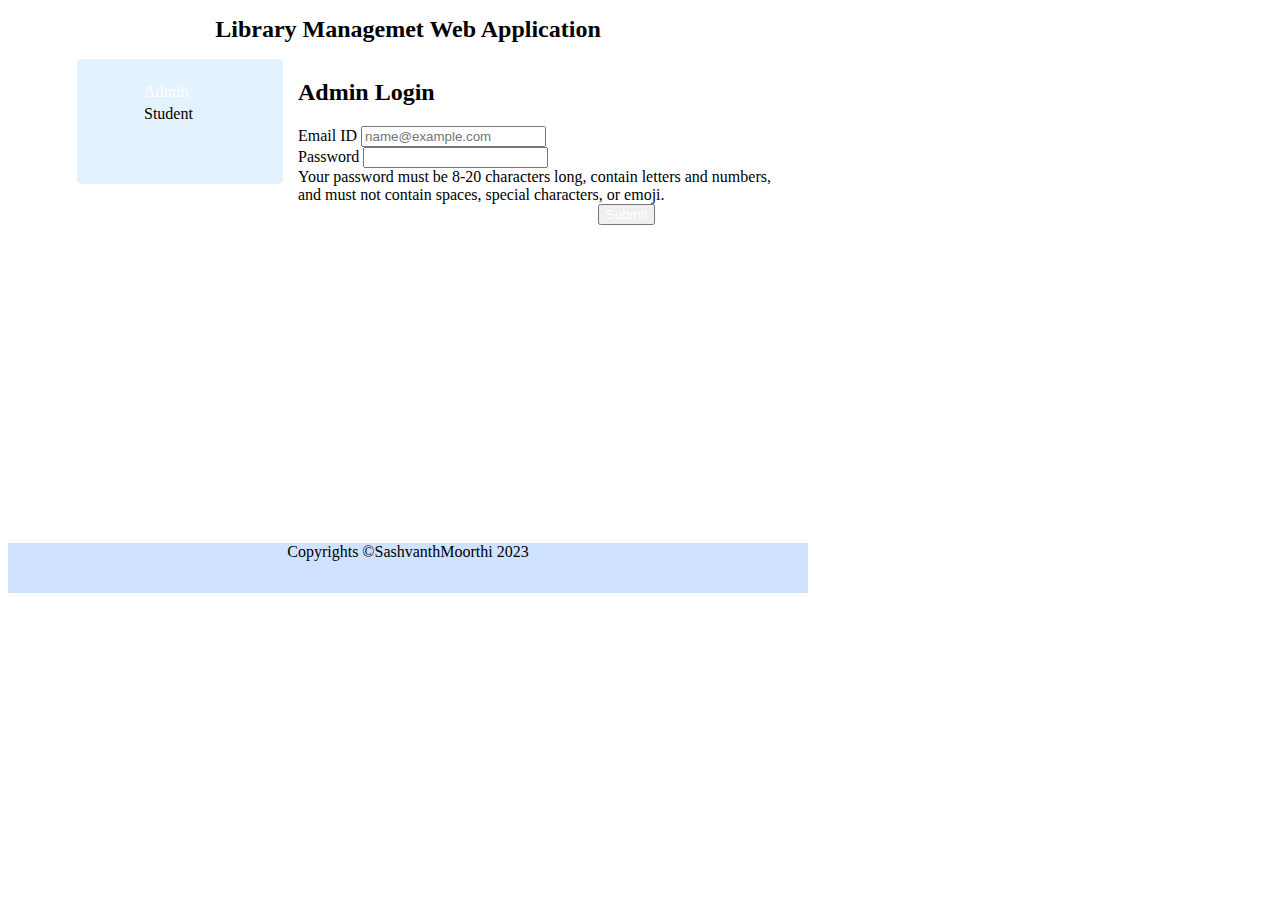
<file: index.html>
<!DOCTYPE html>
<html lang="en">
<head>
    <title>Sashvanth M</title>
    <link rel="stylesheet" href="home.css">

    <!-- Bootstrap CDN for Styling Added by Sashvanth Moorthi-->
    <link href="https://cdn.jsdelivr.net/npm/bootstrap@5.3.0/dist/css/bootstrap.min.css" rel="stylesheet" integrity="sha384-9ndCyUaIbzAi2FUVXJi0CjmCapSmO7SnpJef0486qhLnuZ2cdeRhO02iuK6FUUVM" crossorigin="anonymous">
    <script src="https://cdn.jsdelivr.net/npm/bootstrap@5.3.0/dist/js/bootstrap.bundle.min.js" integrity="sha384-geWF76RCwLtnZ8qwWowPQNguL3RmwHVBC9FhGdlKrxdiJJigb/j/68SIy3Te4Bkz" crossorigin="anonymous"></script>
    <script src="https://cdn.jsdelivr.net/npm/@popperjs/core@2.11.8/dist/umd/popper.min.js" integrity="sha384-I7E8VVD/ismYTF4hNIPjVp/Zjvgyol6VFvRkX/vR+Vc4jQkC+hVqc2pM8ODewa9r" crossorigin="anonymous"></script>
    <script src="https://cdn.jsdelivr.net/npm/bootstrap@5.3.0/dist/js/bootstrap.min.js" integrity="sha384-fbbOQedDUMZZ5KreZpsbe1LCZPVmfTnH7ois6mU1QK+m14rQ1l2bGBq41eYeM/fS" crossorigin="anonymous"></script>

</head>
<body style="text-align: left;font-family: 'Poppins';" >
    <div id="container" class="container" style="width: 800px;">

        <!-- heading of the web application  -->
        <div id="header" >
            <h1 class="h1 alert alert-primary " style="font-size: 24px;text-align: center;" >Library Managemet Web Application </h1>
        </div>

        <!-- Everything informations will displayed on here -->
        <div id="wrapper">
            <h2>Admin Login</h2>
            <div class="mb-3">
                <label for="exampleFormControlInput1" class="form-label">Email ID</label>
                <input type="email" class="form-control" id="exampleFormControlInput1" placeholder="name@example.com">
              </div>
             
              <label for="inputPassword5" class="form-label">Password</label>
                <input type="password" id="inputPassword5" class="form-control" aria-labelledby="passwordHelpBlock">
                    <div id="passwordHelpBlock" class="form-text">
                         Your password must be 8-20 characters long, contain letters and numbers, and must not contain spaces, special characters, or emoji.
                    </div>

                    <button type="button" class="btn btn-primary" style="align-items: center; margin-left: 300px;"><a href="AdminSubmit.html" style="color: white;text-decoration: none;">Submit</a></button>

        </div>


        <!-- Navigation Part -->
        <div id="navi" style="height: 107px;margin-right:5px">
            <ul>                  
                <li > <a href="index.html" type="button" class="btn btn-primary" style="color: white;">Admin</a> </li>
                <li style="height: 25px;"> <a style="margin-top: 5px;" href="Student.html" type="button" class="btn btn-info">Student</a> </li>
            </ul>
        </div>


<!-- 
        <div id="footer" style="font-size: small;">
            <p>Copyrights &copy;SashvanthMoorthi 2023</p>
        </div> -->

        
        <div class="card" style="background-color:#cfe2ff; margin-top: 500px; margin-left: auto;">
            <div class="card-header" style="height: 50px;" >
                <p style="text-align: center;">Copyrights &copy;SashvanthMoorthi 2023</p>
            </div>        
          </div>
    </div>

   
</body>
</html>
</file>
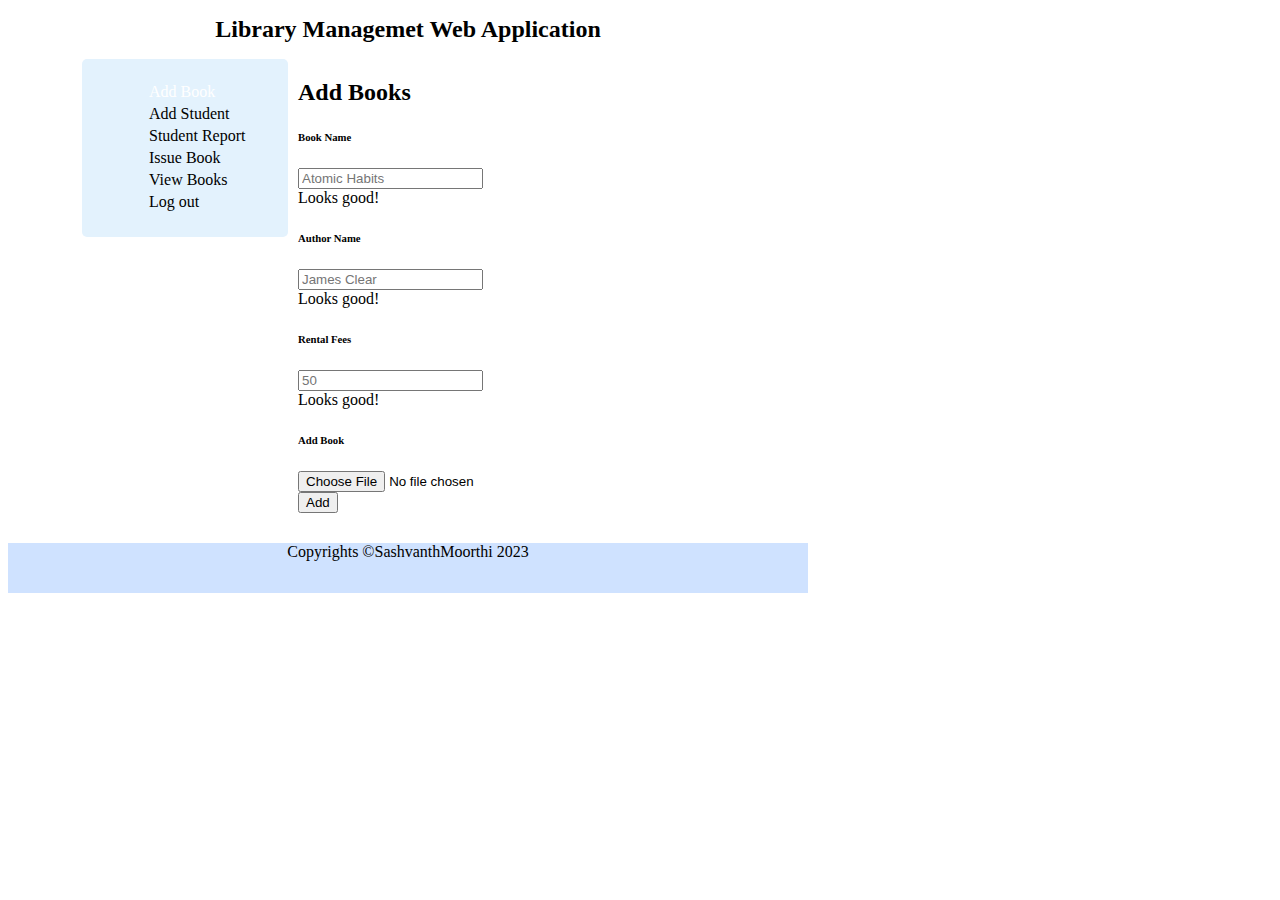
<file: AddBooks.html>
<!DOCTYPE html>
<html lang="en">
<head>
    <title>Add Book</title>
    <link rel="stylesheet" href="home.css">

    <!-- Bootstrap CDN for Styling Added by Sashvanth Moorthi-->
    <link href="https://cdn.jsdelivr.net/npm/bootstrap@5.3.0/dist/css/bootstrap.min.css" rel="stylesheet" integrity="sha384-9ndCyUaIbzAi2FUVXJi0CjmCapSmO7SnpJef0486qhLnuZ2cdeRhO02iuK6FUUVM" crossorigin="anonymous">
    <script src="https://cdn.jsdelivr.net/npm/bootstrap@5.3.0/dist/js/bootstrap.bundle.min.js" integrity="sha384-geWF76RCwLtnZ8qwWowPQNguL3RmwHVBC9FhGdlKrxdiJJigb/j/68SIy3Te4Bkz" crossorigin="anonymous"></script>
    <script src="https://cdn.jsdelivr.net/npm/@popperjs/core@2.11.8/dist/umd/popper.min.js" integrity="sha384-I7E8VVD/ismYTF4hNIPjVp/Zjvgyol6VFvRkX/vR+Vc4jQkC+hVqc2pM8ODewa9r" crossorigin="anonymous"></script>
    <script src="https://cdn.jsdelivr.net/npm/bootstrap@5.3.0/dist/js/bootstrap.min.js" integrity="sha384-fbbOQedDUMZZ5KreZpsbe1LCZPVmfTnH7ois6mU1QK+m14rQ1l2bGBq41eYeM/fS" crossorigin="anonymous"></script>

</head>
<body style="text-align: left;font-family: 'Poppins';">
    <div id="container" class="container" style="width: 800px;">

        <!-- heading of the web application  -->
        <div id="header" >
            <h1 class="h1 alert alert-primary " style="font-size: 24px;text-align: center;" >Library Managemet Web Application </h1>
        </div>

        <!-- Everything informations will displayed on here -->
        <div id="wrapper">
           <h2>Add Books</h2>

           <form class="row g-3 needs-validation" novalidate>
            <div class="col-md-4">
              <label for="validationCustom01" class="form-label"><h6>Book Name</h6></label>
              <input type="text" class="form-control" id="validationCustom01" placeholder="Atomic Habits" required>
              <div class="valid-feedback">
                Looks good!
              </div>
            </div>
            <div class="col-md-4">
              <label for="validationCustom02" class="form-label"><h6>Author Name</h6></label>
              <input type="text" class="form-control" id="validationCustom02" placeholder="James Clear" required>
              <div class="valid-feedback">
                Looks good!
              </div>
            </div>

            <div class="col-md-4">
                <label for="validationCustom02" class="form-label"><h6>Rental Fees</h6></label>
                <input type="text" class="form-control" id="validationCustom02" placeholder="50" required>
                <div class="valid-feedback">
                  Looks good!
                </div>
              </div>
            <div class="mb-3">
                <label for="formFile" class="form-label"><h6>Add Book</h6></label>
                <input class="form-control" type="file" id="formFile">
              </div>
                     
           
            <div class="col-12">
              <button class="btn btn-primary" type="submit">Add</button>
            </div>
          </form>





        </div>


        <!-- Navigation Part -->
        <div id="navi" >
            <ul>                  
               
              <li> <a href="AdminSubmit.html" type="button"  class="btn btn-primary" style="color: white;">Add Book</a> </li>
              <li> <a href="AddStudent.html" type="button" class="btn  btn-info" >Add Student</a> </li>
              <li> <a href="StudentReport.html" type="button"class="btn  btn-info">Student Report</a> </li>
              <li> <a href="IssuseBook.html" type="button" class="btn btn-info">Issue Book</a> </li>
              <li> <a href="ViewBooks.html" type="button" class="btn btn-info">View Books</a> </li>
              <li> <a href="index.html" type="button" class="btn btn-info">Log out</a> </li>
            </ul>
        </div>


<!-- 
        <div id="footer" style="font-size: small;">
            <p>Copyrights &copy;SashvanthMoorthi 2023</p>
        </div> -->

        
        <div class="card" style="background-color:#cfe2ff; margin-top: 500px; margin-left: auto;">
            <div class="card-header" style="height: 50px;" >
                <p style="text-align: center;">Copyrights &copy;SashvanthMoorthi 2023</p>
            </div>        
          </div>
    </div>

   
</body>
</html>
</file>
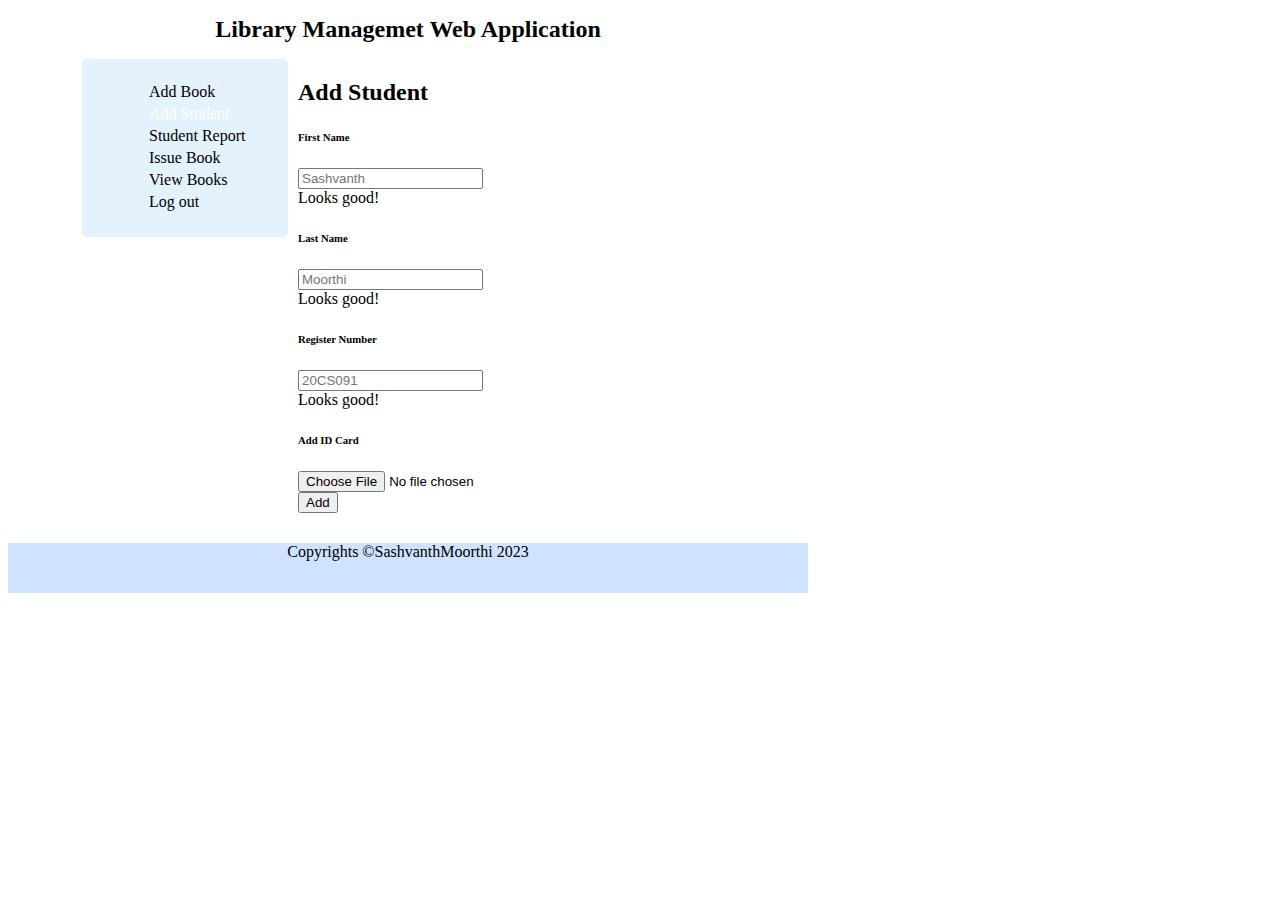
<file: AddStudent.html>
<!DOCTYPE html>
<html lang="en">
<head>
    <title>Add Student</title>
    <link rel="stylesheet" href="home.css">

    <!-- Bootstrap CDN for Styling Added by Sashvanth Moorthi-->
    <link href="https://cdn.jsdelivr.net/npm/bootstrap@5.3.0/dist/css/bootstrap.min.css" rel="stylesheet" integrity="sha384-9ndCyUaIbzAi2FUVXJi0CjmCapSmO7SnpJef0486qhLnuZ2cdeRhO02iuK6FUUVM" crossorigin="anonymous">
    <script src="https://cdn.jsdelivr.net/npm/bootstrap@5.3.0/dist/js/bootstrap.bundle.min.js" integrity="sha384-geWF76RCwLtnZ8qwWowPQNguL3RmwHVBC9FhGdlKrxdiJJigb/j/68SIy3Te4Bkz" crossorigin="anonymous"></script>
    <script src="https://cdn.jsdelivr.net/npm/@popperjs/core@2.11.8/dist/umd/popper.min.js" integrity="sha384-I7E8VVD/ismYTF4hNIPjVp/Zjvgyol6VFvRkX/vR+Vc4jQkC+hVqc2pM8ODewa9r" crossorigin="anonymous"></script>
    <script src="https://cdn.jsdelivr.net/npm/bootstrap@5.3.0/dist/js/bootstrap.min.js" integrity="sha384-fbbOQedDUMZZ5KreZpsbe1LCZPVmfTnH7ois6mU1QK+m14rQ1l2bGBq41eYeM/fS" crossorigin="anonymous"></script>

</head>
<body style="text-align: left;font-family: 'Poppins';">
    <div id="container" class="container" style="width: 800px;">

        <!-- heading of the web application  -->
        <div id="header" >
            <h1 class="h1 alert alert-primary " style="font-size: 24px;text-align: center;" >Library Managemet Web Application </h1>
        </div>

        <!-- Everything informations will displayed on here -->
        <div id="wrapper">
           <h2>Add Student</h2>

           <form class="row g-3 needs-validation" novalidate>
            <div class="col-md-4">
              <label for="validationCustom01" class="form-label"><h6>First Name</h6></label>
              <input type="text" class="form-control" id="validationCustom01" placeholder="Sashvanth" required>
              <div class="valid-feedback">
                Looks good!
              </div>
            </div>
            <div class="col-md-4">
              <label for="validationCustom02" class="form-label"><h6>Last Name</h6></label>
              <input type="text" class="form-control" id="validationCustom02" placeholder="Moorthi" required>
              <div class="valid-feedback">
                Looks good!
              </div>
            </div>

            <div class="col-md-4">
                <label for="validationCustom02" class="form-label"><h6>Register Number</h6></label>
                <input type="text" class="form-control" id="validationCustom02" placeholder="20CS091" required>
                <div class="valid-feedback">
                  Looks good!
                </div>
              </div>
            <div class="mb-3">
                <label for="formFile" class="form-label"><h6>Add ID Card</h6></label>
                <input class="form-control" type="file" id="formFile">
              </div>
                     
           
            <div class="col-12">
              <button class="btn btn-primary" type="submit">Add</button>
            </div>
          </form>





        </div>


        <!-- Navigation Part -->
        <div id="navi" >
            <ul>                  
               
                <li> <a href="AdminSubmit.html" type="button" class="btn btn-info">Add Book</a> </li>
                <li> <a href="AddStudent.html" type="button" class="btn btn-primary" style="color: white;">Add Student</a> </li>
                <li> <a href="StudentReport.html" type="button" class="btn btn-info">Student Report</a> </li>
                <li> <a href="IssuseBook.html" type="button" class="btn btn-info">Issue Book</a> </li>
                <li> <a href="ViewBooks.html" type="button" class="btn btn-info">View Books</a> </li>
                <li> <a href="index.html" type="button" class="btn btn-info">Log out</a> </li>
            </ul>
        </div>


<!-- 
        <div id="footer" style="font-size: small;">
            <p>Copyrights &copy;SashvanthMoorthi 2023</p>
        </div> -->

        
        <div class="card" style="background-color:#cfe2ff; margin-top: 500px; margin-left: auto;">
            <div class="card-header" style="height: 50px;" >
                <p style="text-align: center;">Copyrights &copy;SashvanthMoorthi 2023</p>
            </div>        
          </div>
    </div>

   
</body>
</html>
</file>
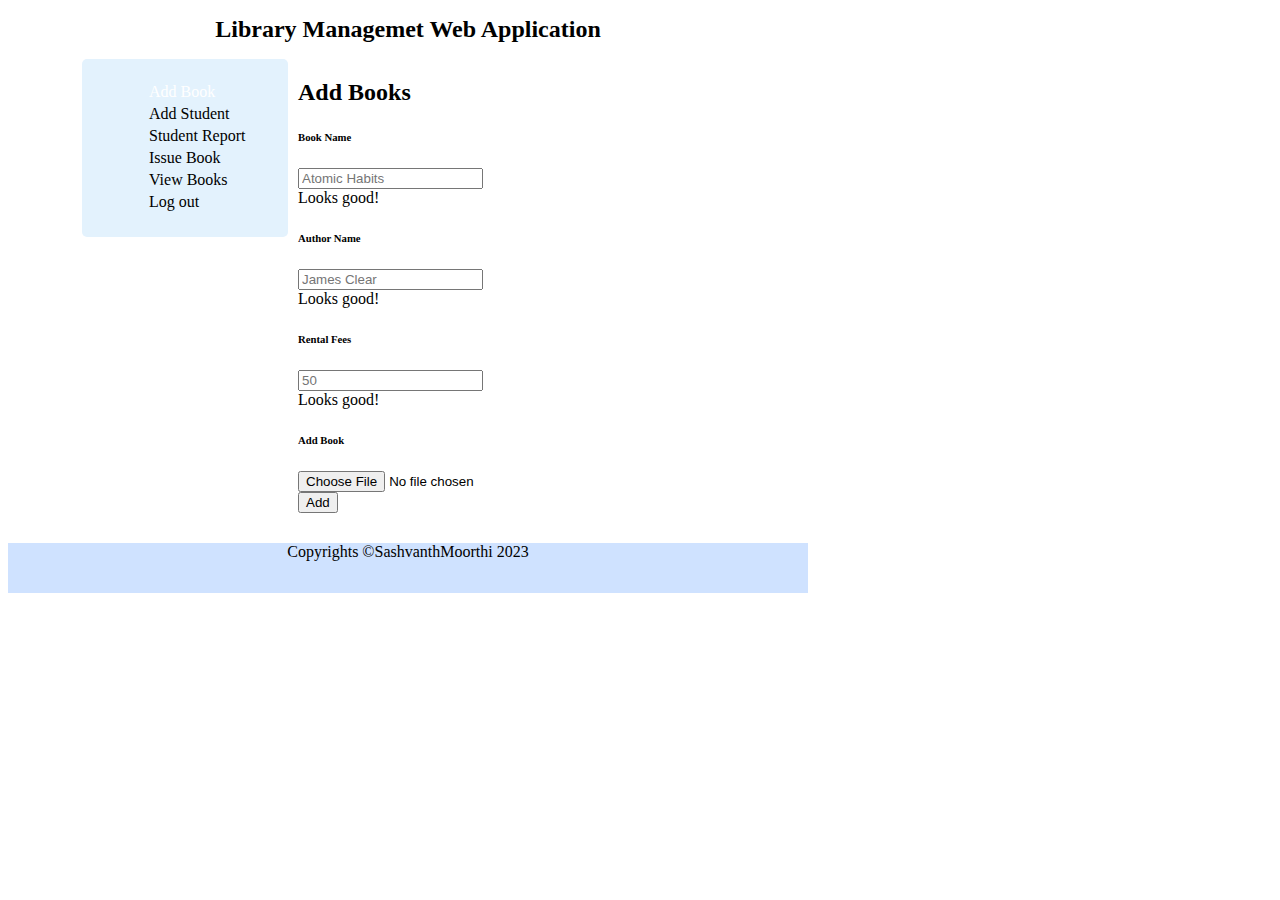
<file: AdminSubmit.html>
<!DOCTYPE html>
<html lang="en">
<head>
    <title>Admin</title>
    <link rel="stylesheet" href="home.css">

    <!-- Bootstrap CDN for Styling Added by Sashvanth Moorthi-->
    <link href="https://cdn.jsdelivr.net/npm/bootstrap@5.3.0/dist/css/bootstrap.min.css" rel="stylesheet" integrity="sha384-9ndCyUaIbzAi2FUVXJi0CjmCapSmO7SnpJef0486qhLnuZ2cdeRhO02iuK6FUUVM" crossorigin="anonymous">
    <script src="https://cdn.jsdelivr.net/npm/bootstrap@5.3.0/dist/js/bootstrap.bundle.min.js" integrity="sha384-geWF76RCwLtnZ8qwWowPQNguL3RmwHVBC9FhGdlKrxdiJJigb/j/68SIy3Te4Bkz" crossorigin="anonymous"></script>
    <script src="https://cdn.jsdelivr.net/npm/@popperjs/core@2.11.8/dist/umd/popper.min.js" integrity="sha384-I7E8VVD/ismYTF4hNIPjVp/Zjvgyol6VFvRkX/vR+Vc4jQkC+hVqc2pM8ODewa9r" crossorigin="anonymous"></script>
    <script src="https://cdn.jsdelivr.net/npm/bootstrap@5.3.0/dist/js/bootstrap.min.js" integrity="sha384-fbbOQedDUMZZ5KreZpsbe1LCZPVmfTnH7ois6mU1QK+m14rQ1l2bGBq41eYeM/fS" crossorigin="anonymous"></script>

</head>
<body style="text-align: left;font-family: 'Poppins';">
    <div id="container" class="container" style="width: 800px;">

        <!-- heading of the web application  -->
        <div id="header" >
            <h1 class="h1 alert alert-primary " style="font-size: 24px;text-align: center;" >Library Managemet Web Application </h1>
        </div>

        <!-- Everything informations will displayed on here -->
        <div id="wrapper">
           <h2>Add Books</h2>

           <form class="row g-3 needs-validation" novalidate>
            <div class="col-md-4">
              <label for="validationCustom01" class="form-label"><h6>Book Name</h6></label>
              <input type="text" class="form-control" id="validationCustom01" placeholder="Atomic Habits" required>
              <div class="valid-feedback">
                Looks good!
              </div>
            </div>
            <div class="col-md-4">
              <label for="validationCustom02" class="form-label"><h6>Author Name</h6></label>
              <input type="text" class="form-control" id="validationCustom02" placeholder="James Clear" required>
              <div class="valid-feedback">
                Looks good!
              </div>
            </div>

            <div class="col-md-4">
                <label for="validationCustom02" class="form-label"><h6>Rental Fees</h6></label>
                <input type="text" class="form-control" id="validationCustom02" placeholder="50" required>
                <div class="valid-feedback">
                  Looks good!
                </div>
              </div>
            <div class="mb-3">
                <label for="formFile" class="form-label"><h6>Add Book</h6></label>
                <input class="form-control" type="file" id="formFile">
              </div>
                     
           
            <div class="col-12">
              <button class="btn btn-primary" type="submit">Add</button>
            </div>
          </form>





        </div>


        <!-- Navigation Part -->
        <div id="navi" >
            <ul>                  
               
                <li> <a href="AdminSubmit.html" type="button" class="btn btn-primary" style="color: white;">Add Book</a> </li>
                <li> <a href="AddStudent.html" type="button" class="btn btn-info">Add Student</a> </li>
                <li> <a href="StudentReport.html" type="button" class="btn btn-info">Student Report</a> </li>
                <li> <a href="IssuseBook.html" type="button" class="btn btn-info">Issue Book</a> </li>
                <li> <a href="ViewBooks.html" type="button" class="btn btn-info">View Books</a> </li>
                <li> <a href="index.html" type="button" class="btn btn-info">Log out</a> </li>
            </ul>
        </div>


<!-- 
        <div id="footer" style="font-size: small;">
            <p>Copyrights &copy;SashvanthMoorthi 2023</p>
        </div> -->

        
        <div class="card" style="background-color:#cfe2ff; margin-top: 500px; margin-left: auto;">
            <div class="card-header" style="height: 50px;" >
                <p style="text-align: center;">Copyrights &copy;SashvanthMoorthi 2023</p>
            </div>        
          </div>
    </div>

   
</body>
</html>
</file>
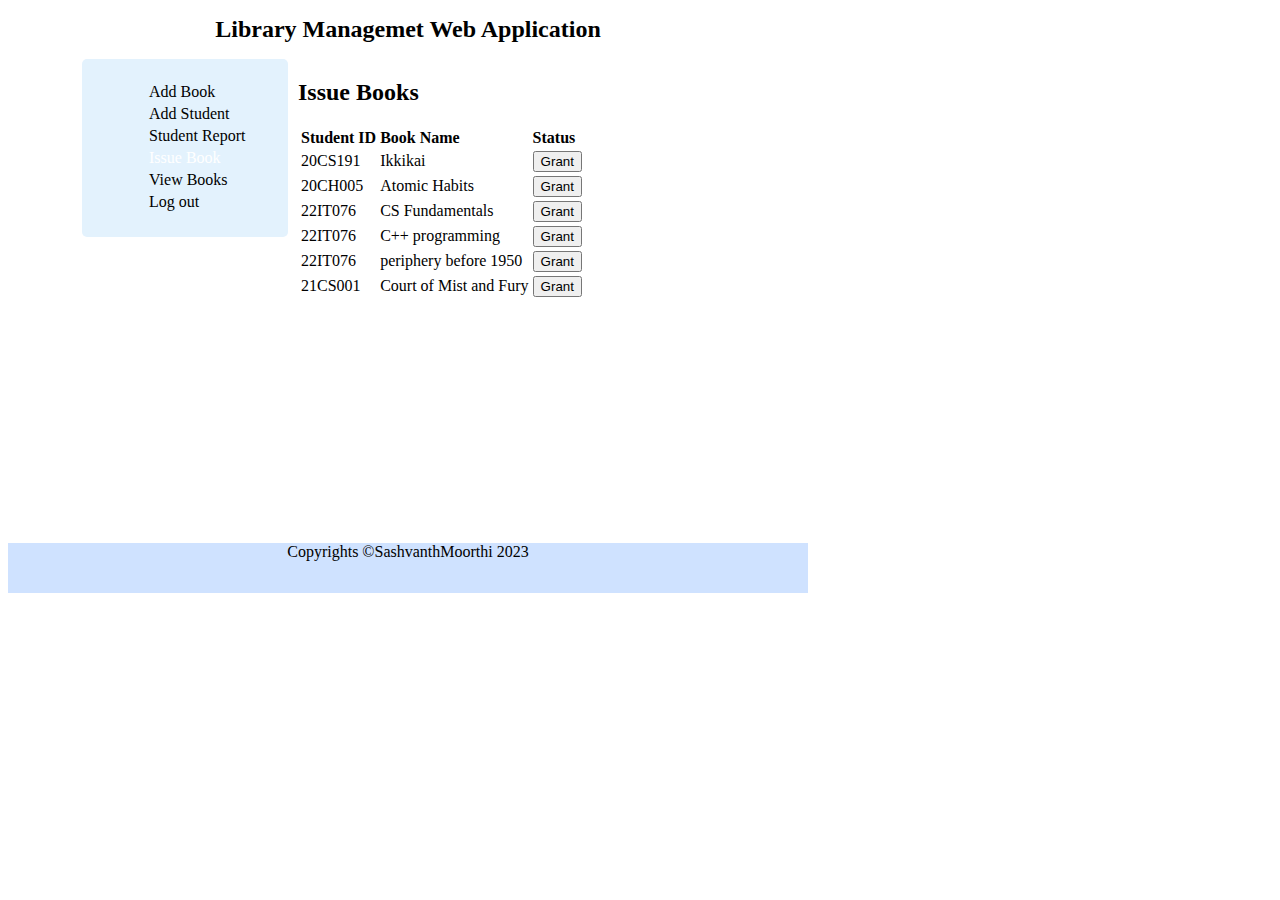
<file: IssuseBook.html>
<!DOCTYPE html>
<html lang="en">
<head>
    <title>Issue Books</title>
    <link rel="stylesheet" href="home.css">

    <!-- Bootstrap CDN for Styling Added by Sashvanth Moorthi-->
    <link href="https://cdn.jsdelivr.net/npm/bootstrap@5.3.0/dist/css/bootstrap.min.css" rel="stylesheet" integrity="sha384-9ndCyUaIbzAi2FUVXJi0CjmCapSmO7SnpJef0486qhLnuZ2cdeRhO02iuK6FUUVM" crossorigin="anonymous">
    <script src="https://cdn.jsdelivr.net/npm/bootstrap@5.3.0/dist/js/bootstrap.bundle.min.js" integrity="sha384-geWF76RCwLtnZ8qwWowPQNguL3RmwHVBC9FhGdlKrxdiJJigb/j/68SIy3Te4Bkz" crossorigin="anonymous"></script>
    <script src="https://cdn.jsdelivr.net/npm/@popperjs/core@2.11.8/dist/umd/popper.min.js" integrity="sha384-I7E8VVD/ismYTF4hNIPjVp/Zjvgyol6VFvRkX/vR+Vc4jQkC+hVqc2pM8ODewa9r" crossorigin="anonymous"></script>
    <script src="https://cdn.jsdelivr.net/npm/bootstrap@5.3.0/dist/js/bootstrap.min.js" integrity="sha384-fbbOQedDUMZZ5KreZpsbe1LCZPVmfTnH7ois6mU1QK+m14rQ1l2bGBq41eYeM/fS" crossorigin="anonymous"></script>

</head>
<body style="text-align: left;font-family: 'Poppins';">
    <div id="container" class="container" style="width: 800px;">

        <!-- heading of the web application  -->
        <div id="header" >
            <h1 class="h1 alert alert-primary " style="font-size: 24px;text-align: center;" >Library Managemet Web Application </h1>
        </div>

        <!-- Everything informations will displayed on here -->
        <div id="wrapper">
           <h2>Issue Books</h2>

           
           <table class="table table-bordered border-primary table-hover">
            <tr>
                <th>Student ID</th>
                <th>Book Name</th>
                <th>Status</th>
              </tr>
              <tr >
                <td>20CS191</td>
                <td>Ikkikai</td>
                <td ><button type="button" class="btn btn-primary btn-sm" >Grant</button></td>
              </tr>
              <tr>
                <td>20CH005</td>
                <td>Atomic Habits</td>
                <td style="justify-items: center;"><button type="button" class="btn btn-primary btn-sm">Grant</button></td>
              </tr>
              <tr>
                <td>22IT076</td>
                <td>CS Fundamentals</td>
                <td><button type="button" class="btn btn-primary btn-sm">Grant</button></td>
              </tr>
              <tr>
                <td>22IT076</td>
                <td>C++ programming</td>
                <td><button type="button" class="btn btn-primary btn-sm">Grant</button></td>
              </tr>
              <tr>
                <td>22IT076</td>
                <td>periphery before 1950</td>
                <td><button type="button" class="btn btn-primary btn-sm">Grant</button></td>
              </tr>
              <tr>
                <td>21CS001</td>
                <td>Court of Mist and Fury</td>
                <td><button type="button" class="btn btn-primary btn-sm">Grant</button></td>
              </tr>
          </table>



        </div>


        <!-- Navigation Part -->
        <div id="navi" >
            <ul>                  
               
                <li> <a href="AdminSubmit.html" type="button" class="btn btn-info">Add Book</a> </li>
                <li> <a href="AddStudent.html" type="button" class="btn  btn-info" >Add Student</a> </li>
                <li> <a href="StudentReport.html" type="button" class="btn btn-info" >Student Report</a> </li>
                <li> <a href="IssuseBook.html" type="button" class="btn btn-primary" style="color: white;">Issue Book</a> </li>
                <li> <a href="ViewBooks.html" type="button" class="btn btn-info">View Books</a> </li>
                <li> <a href="index.html" type="button" class="btn btn-info">Log out</a> </li>
            </ul>
        </div>


<!-- 
        <div id="footer" style="font-size: small;">
            <p>Copyrights &copy;SashvanthMoorthi 2023</p>
        </div> -->

        
        <div class="card" style="background-color:#cfe2ff; margin-top: 500px; margin-left: auto;">
            <div class="card-header" style="height: 50px;" >
                <p style="text-align: center;">Copyrights &copy;SashvanthMoorthi 2023</p>
            </div>        
          </div>
    </div>

   
</body>
</html>
</file>
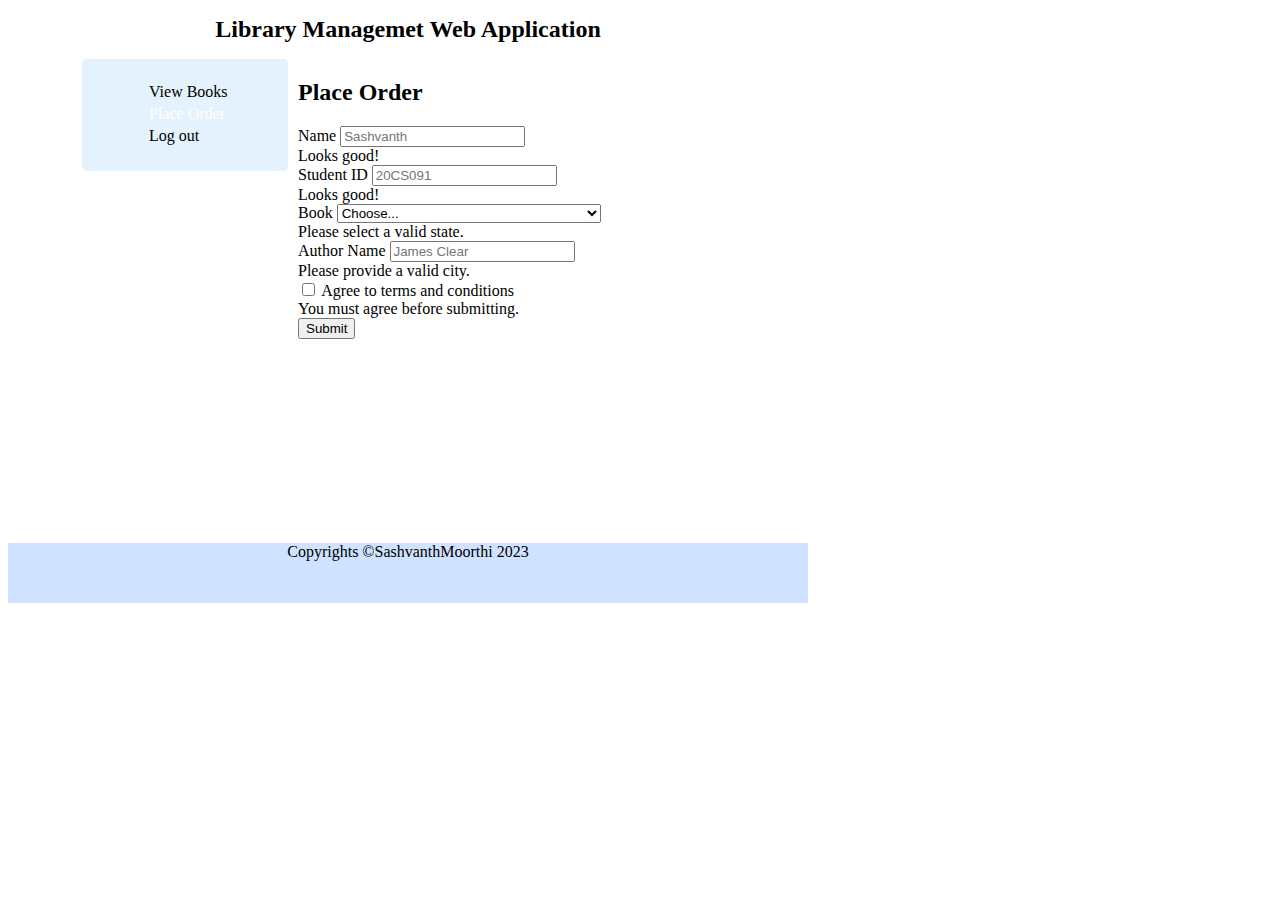
<file: PlaceOrder.html>
<!DOCTYPE html>
<html lang="en">
<head>
    <title>Sashvanth M</title>
    <link rel="stylesheet" href="home.css">

    <!-- Bootstrap CDN for Styling Added by Sashvanth Moorthi-->
    <link href="https://cdn.jsdelivr.net/npm/bootstrap@5.3.0/dist/css/bootstrap.min.css" rel="stylesheet" integrity="sha384-9ndCyUaIbzAi2FUVXJi0CjmCapSmO7SnpJef0486qhLnuZ2cdeRhO02iuK6FUUVM" crossorigin="anonymous">
    <script src="https://cdn.jsdelivr.net/npm/bootstrap@5.3.0/dist/js/bootstrap.bundle.min.js" integrity="sha384-geWF76RCwLtnZ8qwWowPQNguL3RmwHVBC9FhGdlKrxdiJJigb/j/68SIy3Te4Bkz" crossorigin="anonymous"></script>
    <script src="https://cdn.jsdelivr.net/npm/@popperjs/core@2.11.8/dist/umd/popper.min.js" integrity="sha384-I7E8VVD/ismYTF4hNIPjVp/Zjvgyol6VFvRkX/vR+Vc4jQkC+hVqc2pM8ODewa9r" crossorigin="anonymous"></script>
    <script src="https://cdn.jsdelivr.net/npm/bootstrap@5.3.0/dist/js/bootstrap.min.js" integrity="sha384-fbbOQedDUMZZ5KreZpsbe1LCZPVmfTnH7ois6mU1QK+m14rQ1l2bGBq41eYeM/fS" crossorigin="anonymous"></script>

</head>
<body style="text-align: left;font-family: 'Poppins';">
    <div id="container" class="container" style="width: 800px;">

        <!-- heading of the web application  -->
        <div id="header" >
            <h1 class="h1 alert alert-primary " style="font-size: 24px;text-align: center;" >Library Managemet Web Application </h1>
        </div>

        <!-- Everything informations will displayed on here -->
        <div id="wrapper">
           <h2>Place Order</h2>

           <form class="row g-3 needs-validation" novalidate>
            <div class="col-md-4">
              <label for="validationCustom01" class="form-label">Name</label>
              <input type="text" class="form-control" id="validationCustom01" placeholder="Sashvanth" required>
              <div class="valid-feedback">
                Looks good!
              </div>
            </div>
            <div class="col-md-4">
              <label for="validationCustom02" class="form-label">Student ID</label>
              <input type="text" class="form-control" id="validationCustom02" placeholder="20CS091" required>
              <div class="valid-feedback">
                Looks good!
              </div>
            </div>
           
            
            <div class="col-md-3">
              <label for="validationCustom04" class="form-label">Book</label>
              <select class="form-select" id="validationCustom04" required>
                <option selected disabled value="">Choose...</option>
                <option>Atomic Habits</option>
                <option>Ikigai</option>
                <option>Rich Dad Poor Dad</option>
                <option>A Concise History of Modern Psychology</option>
                <option>As a Man Thinketh</option>
                <option>The Power of your Subconscious Mind</option>
              </select>
              <div class="invalid-feedback">
                Please select a valid state.
              </div>
            </div>

            <div class="col-md-6">
                <label for="validationCustom03" class="form-label">Author Name</label>
                <input type="text" class="form-control" id="validationCustom03"  placeholder="James Clear" required>
                <div class="invalid-feedback">
                  Please provide a valid city.
                </div>
              </div>
         
            <div class="col-12">
              <div class="form-check">
                <input class="form-check-input" type="checkbox" value="" id="invalidCheck" required>
                <label class="form-check-label" for="invalidCheck">
                  Agree to terms and conditions
                </label>
                <div class="invalid-feedback">
                  You must agree before submitting.
                </div>
              </div>
            </div>
            <div class="col-12">
              <button class="btn btn-primary" type="submit">Submit</button>
            </div>
          </form>
           



        </div>


        <!-- Navigation Part -->
        <div id="navi" >
            <ul>                  
               
                
                <!-- <li> <a href="AddBooks.html" type="button" class="btn btn-primary" style="color: white;">Add Book</a> </li> -->
                <li> <a href="StudentLogedPage.html" type="button"  class="btn btn-info">View Books</a> </li>              
                <li> <a href="PlaceOrder.html" type="button" class="btn btn-primary" style="color: white;">Place Order</a> </li>
                <li> <a href="index.html" type="button" class="btn btn-info">Log out</a> </li>
            </ul>
        </div>


<!-- 
        <div id="footer" style="font-size: small;">
            <p>Copyrights &copy;SashvanthMoorthi 2023</p>
        </div> -->

        
        <div class="card" style="background-color:#cfe2ff; margin-top: 500px; margin-left: auto;">
            <div class="card-header" style="height: 60px;" >
                <p style="text-align: center;">Copyrights &copy;SashvanthMoorthi 2023</p>
            </div>        
          </div>
    </div>

   
</body>
</html>
</file>
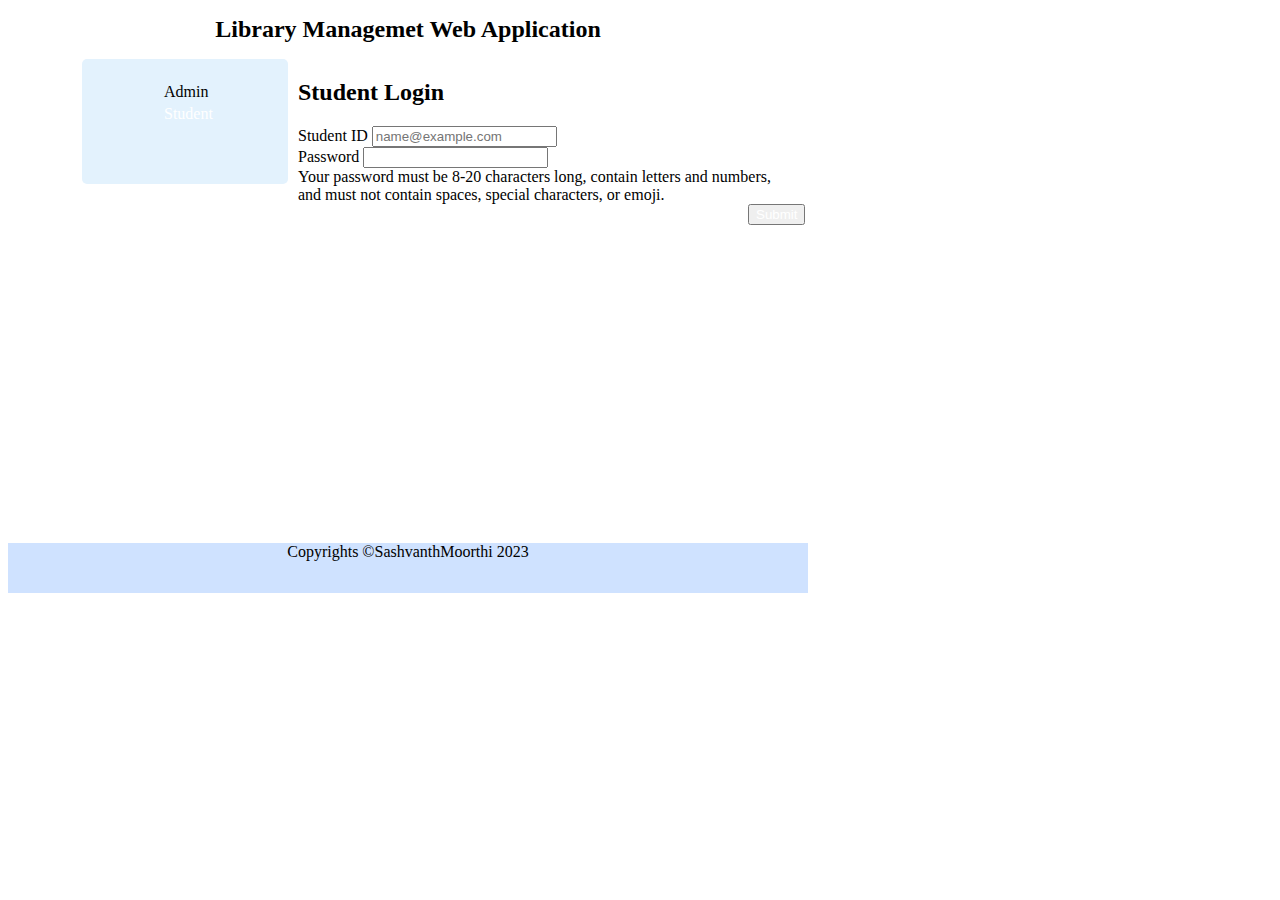
<file: Student.html>
<!DOCTYPE html>
<html lang="en">
<head>
    <title>Sashvanth M</title>
    <link rel="stylesheet" href="home.css">

    <!-- Bootstrap CDN for Styling Added by Sashvanth Moorthi-->
    <link href="https://cdn.jsdelivr.net/npm/bootstrap@5.3.0/dist/css/bootstrap.min.css" rel="stylesheet" integrity="sha384-9ndCyUaIbzAi2FUVXJi0CjmCapSmO7SnpJef0486qhLnuZ2cdeRhO02iuK6FUUVM" crossorigin="anonymous">
    <script src="https://cdn.jsdelivr.net/npm/bootstrap@5.3.0/dist/js/bootstrap.bundle.min.js" integrity="sha384-geWF76RCwLtnZ8qwWowPQNguL3RmwHVBC9FhGdlKrxdiJJigb/j/68SIy3Te4Bkz" crossorigin="anonymous"></script>
    <script src="https://cdn.jsdelivr.net/npm/@popperjs/core@2.11.8/dist/umd/popper.min.js" integrity="sha384-I7E8VVD/ismYTF4hNIPjVp/Zjvgyol6VFvRkX/vR+Vc4jQkC+hVqc2pM8ODewa9r" crossorigin="anonymous"></script>
    <script src="https://cdn.jsdelivr.net/npm/bootstrap@5.3.0/dist/js/bootstrap.min.js" integrity="sha384-fbbOQedDUMZZ5KreZpsbe1LCZPVmfTnH7ois6mU1QK+m14rQ1l2bGBq41eYeM/fS" crossorigin="anonymous"></script>

</head>
<body style="text-align: left;font-family: 'Poppins';">
    <div id="container" class="container" style="width: 800px;">

        <!-- heading of the web application  -->
        <div id="header" >
            <h1 class="h1 alert alert-primary " style="font-size: 24px;text-align: center;" >Library Managemet Web Application </h1>
        </div>

        <!-- Everything informations will displayed on here -->
        <div id="wrapper">
            <h2>Student Login</h2>
            
            <div class="mb-3">
                <label for="exampleFormControlInput1" class="form-label">Student ID</label>
                <input type="email" class="form-control" id="exampleFormControlInput1" placeholder="name@example.com">
              </div>
             
              <label for="inputPassword5" class="form-label">Password</label>
                <input type="password" id="inputPassword5" class="form-control" aria-labelledby="passwordHelpBlock">
                    <div id="passwordHelpBlock" class="form-text">
                         Your password must be 8-20 characters long, contain letters and numbers, and must not contain spaces, special characters, or emoji.
                    </div>

                    <button type="button" class="btn btn-primary" style="align-items: center; margin-left: 450px;"><a href="StudentLogedPage.html" style="text-decoration: none;color: white;">Submit</a></button>

        </div>


    <!-- Navigation Part -->
    <div id="navi" style="height: 107px;">
        <ul style="margin-left: 30px;">                  
            <li > <a href="index.html" type="button"class="btn btn-info" >Admin</a> </li>
            <li style="height: 25px;color: white;"> <a style="margin-top: 5px; color: white;" href="Student.html" type="button" class="btn btn-primary" >Student</a> </li>
        </ul>
    </div>




        
        <div class="card" style="background-color:#cfe2ff; margin-top: 500px; margin-left: auto;">
            <div class="card-header" style="height: 50px;" >
                <p style="text-align: center;">Copyrights &copy;SashvanthMoorthi 2023</p>
            </div>        
          </div>
    </div>

   
</body>
</html>
</file>
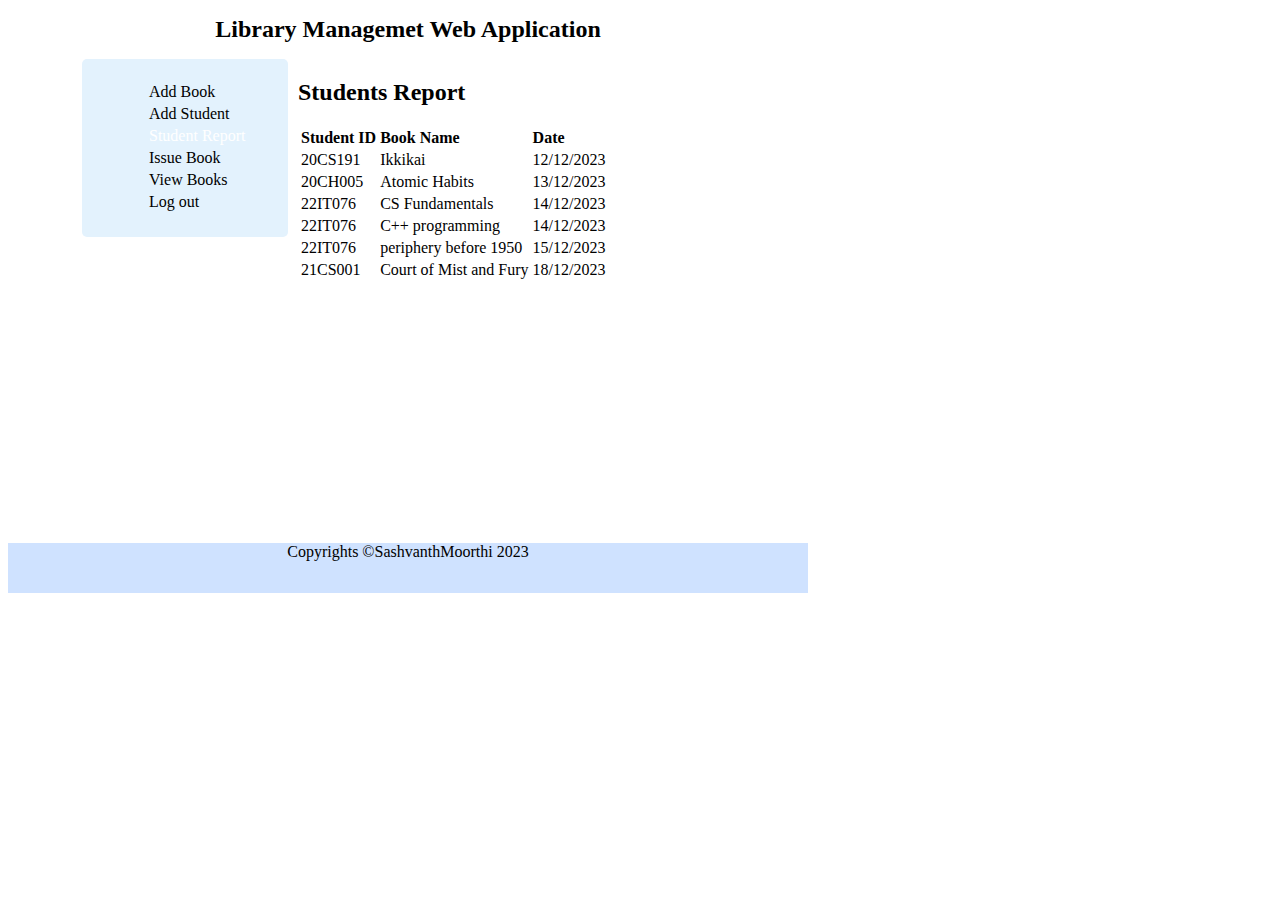
<file: StudentReport.html>
<!DOCTYPE html>
<html lang="en">
<head>
    <title>Students Report</title>
    <link rel="stylesheet" href="home.css">

    <!-- Bootstrap CDN for Styling Added by Sashvanth Moorthi-->
    <link href="https://cdn.jsdelivr.net/npm/bootstrap@5.3.0/dist/css/bootstrap.min.css" rel="stylesheet" integrity="sha384-9ndCyUaIbzAi2FUVXJi0CjmCapSmO7SnpJef0486qhLnuZ2cdeRhO02iuK6FUUVM" crossorigin="anonymous">
    <script src="https://cdn.jsdelivr.net/npm/bootstrap@5.3.0/dist/js/bootstrap.bundle.min.js" integrity="sha384-geWF76RCwLtnZ8qwWowPQNguL3RmwHVBC9FhGdlKrxdiJJigb/j/68SIy3Te4Bkz" crossorigin="anonymous"></script>
    <script src="https://cdn.jsdelivr.net/npm/@popperjs/core@2.11.8/dist/umd/popper.min.js" integrity="sha384-I7E8VVD/ismYTF4hNIPjVp/Zjvgyol6VFvRkX/vR+Vc4jQkC+hVqc2pM8ODewa9r" crossorigin="anonymous"></script>
    <script src="https://cdn.jsdelivr.net/npm/bootstrap@5.3.0/dist/js/bootstrap.min.js" integrity="sha384-fbbOQedDUMZZ5KreZpsbe1LCZPVmfTnH7ois6mU1QK+m14rQ1l2bGBq41eYeM/fS" crossorigin="anonymous"></script>

</head>
<body style="text-align: left;font-family: 'Poppins';">
    <div id="container" class="container" style="width: 800px;">

        <!-- heading of the web application  -->
        <div id="header" >
            <h1 class="h1 alert alert-primary " style="font-size: 24px;text-align: center;" >Library Managemet Web Application </h1>
        </div>

        <!-- Everything informations will displayed on here -->
        <div id="wrapper">
           <h2>Students Report</h2>

           
           <table class="table table-bordered border-primary table-hover">
            <tr>
                <th>Student ID</th>
                <th>Book Name</th>
                <th>Date</th>
              </tr>
              <tr>
                <td>20CS191</td>
                <td>Ikkikai</td>
                <td>12/12/2023</td>
              </tr>
              <tr>
                <td>20CH005</td>
                <td>Atomic Habits</td>
                <td>13/12/2023</td>
              </tr>
              <tr>
                <td>22IT076</td>
                <td>CS Fundamentals</td>
                <td>14/12/2023</td>
              </tr>
              <tr>
                <td>22IT076</td>
                <td>C++ programming</td>
                <td>14/12/2023</td>
              </tr>
              <tr>
                <td>22IT076</td>
                <td>periphery before 1950</td>
                <td>15/12/2023</td>
              </tr>
              <tr>
                <td>21CS001</td>
                <td>Court of Mist and Fury</td>
                <td>18/12/2023</td>
              </tr>
          </table>



        </div>


        <!-- Navigation Part -->
        <div id="navi" >
            <ul>                  
               
                <li> <a href="AdminSubmit.html" type="button" class="btn btn-info">Add Book</a> </li>
                <li> <a href="AddStudent.html" type="button" class="btn  btn-info" >Add Student</a> </li>
                <li> <a href="StudentReport.html" type="button" class="btn btn-primary" style="color: white;">Student Report</a> </li>
                <li> <a href="IssuseBook.html" type="button" class="btn btn-info">Issue Book</a> </li>
                <li> <a href="ViewBooks.html" type="button" class="btn btn-info">View Books</a> </li>
                <li> <a href="index.html" type="button" class="btn btn-info">Log out</a> </li>
            </ul>
        </div>


<!-- 
        <div id="footer" style="font-size: small;">
            <p>Copyrights &copy;SashvanthMoorthi 2023</p>
        </div> -->

        
        <div class="card" style="background-color:#cfe2ff; margin-top: 500px; margin-left: auto;">
            <div class="card-header" style="height: 50px;" >
                <p style="text-align: center;">Copyrights &copy;SashvanthMoorthi 2023</p>
            </div>        
          </div>
    </div>

   
</body>
</html>
</file>
<file: home.css>
<link rel="preconnect" href="https://fonts.googleapis.com">
<link rel="preconnect" href="https://fonts.gstatic.com" crossorigin>
<link href="https://fonts.googleapis.com/css2?family=Poppins:ital@1&display=swap" rel="stylesheet">
<link rel="preconnect" href="https://fonts.googleapis.com">
<link rel="preconnect" href="https://fonts.gstatic.com" crossorigin>
<link href="https://fonts.googleapis.com/css2?family=Karma:wght@500&family=Poppins:ital@1&display=swap" rel="stylesheet">
html,body{
    margin: 0;
    padding: 0;
    font-family: 'Poppins', sans-serif;
}
div#wrapper{
    float: right;
    width: 500px;
}
div#wrapper p{
    line-height: 1.4;
    text-align: right;
}

div#navi{
    float: right;
    height: auto;
    width: 200px;
    padding-left: 6px;
    border-radius: 5px;
    padding-top: 8px;
    padding-bottom: 10px;
    background-color: #e3f2fd;
}

div#navi ul{
    margin-left: 15px;
    list-style-type: none; 
}

div#navi li{
    margin-top: 3px;
    margin-bottom: 4px;
}
/* div#footer{
    clear: both;
    width: 100%;
    background: #e3f2fd;
}
div#footer p{
    margin: 0;
   
    padding: 5px 10px;
} */
div#navi a{
    padding: 6px;
    text-decoration: none;
    color: black;
}
div#navi a:hover{
    color: white;
}

div#wrapper{
    margin: 0 10px 10px;
}
</file>
